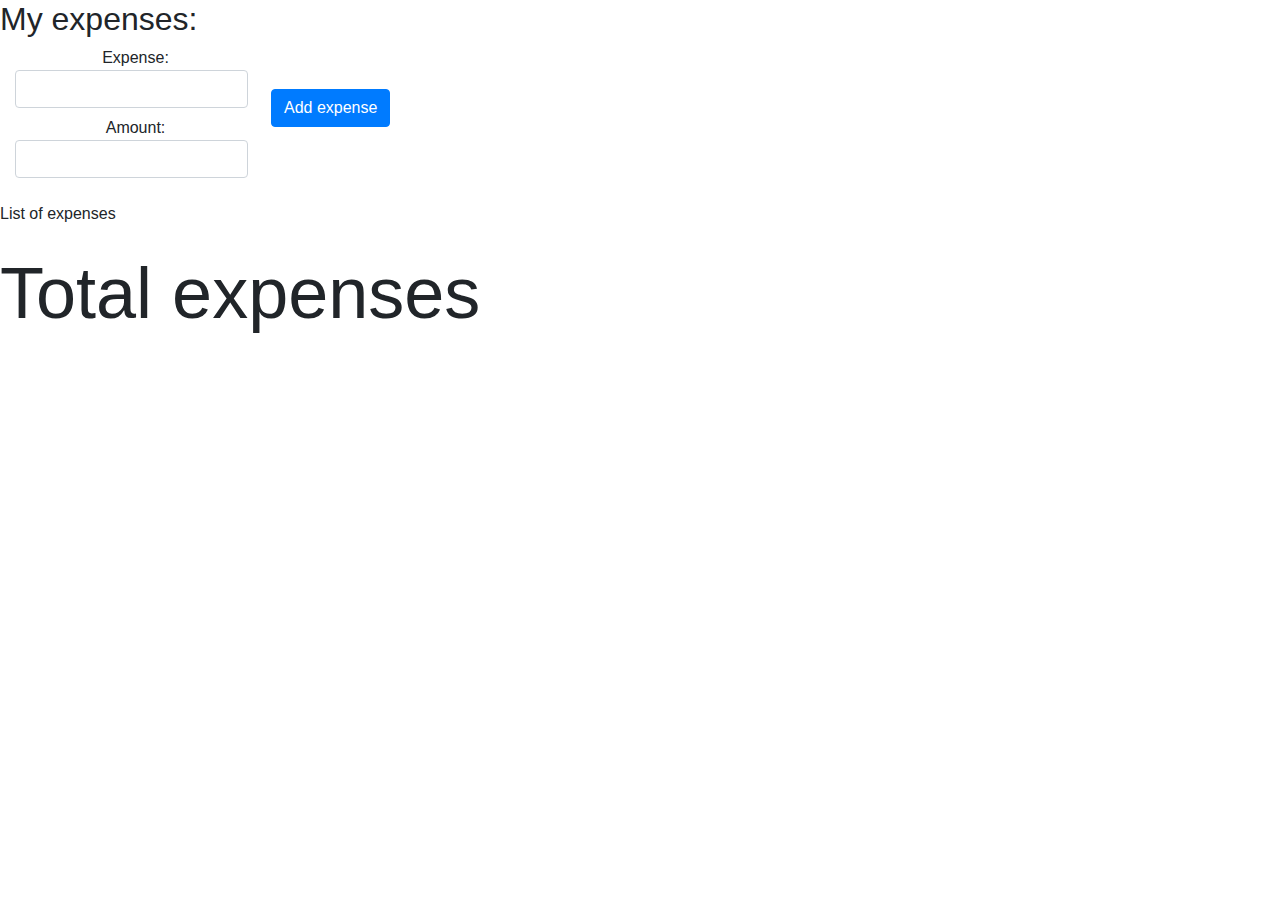
<file: MyExpenses_with css/index.html>
<!DOCTYPE html>
<html lang="en">
  <head>
    <meta charset="UTF-8" />
    <meta name="viewport" content="width=device-width, initial-scale=1.0" />
    <link
      rel="stylesheet"
      href="https://cdn.jsdelivr.net/npm/bootstrap@4.0.0/dist/css/bootstrap.min.css"
      integrity="sha384-Gn5384xqQ1aoWXA+058RXPxPg6fy4IWvTNh0E263XmFcJlSAwiGgFAW/dAiS6JXm"
      crossorigin="anonymous"
    />

    <title>Document</title>
    <link rel="stylesheet" href="style.css" />
  </head>
  <body>
    <div>
      <script
        src="https://code.jquery.com/jquery-3.2.1.slim.min.js"
        integrity="sha384-KJ3o2DKtIkvYIK3UENzmM7KCkRr/rE9/Qpg6aAZGJwFDMVNA/GpGFF93hXpG5KkN"
        crossorigin="anonymous"
      ></script>
      <script
        src="https://cdn.jsdelivr.net/npm/popper.js@1.12.9/dist/umd/popper.min.js"
        integrity="sha384-ApNbgh9B+Y1QKtv3Rn7W3mgPxhU9K/ScQsAP7hUibX39j7fakFPskvXusvfa0b4Q"
        crossorigin="anonymous"
      ></script>
      <script
        src="https://cdn.jsdelivr.net/npm/bootstrap@4.0.0/dist/js/bootstrap.min.js"
        integrity="sha384-JZR6Spejh4U02d8jOt6vLEHfe/JQGiRRSQQxSfFWpi1MquVdAyjUar5+76PVCmYl"
        crossorigin="anonymous"
      ></script>
      <h2>My expenses:</h2>
      <form id="myExpenses" name="myExpenses" class="form-inline">
        <div class="col-auto">
          <label for="expense">Expense:</label>
          <input
            id="expense"
            name="expense"
            type="text"
            class="form-control mb-2 mr-sm-2"
            required
          />
          <br />
          <label for="amount">Amount:</label>
          <input
            id="amount"
            name="amount"
            type="number"
            min="0.01"
            step="0.01"
            class="form-control"
            required
          />
        </div>
        <button type="submit" id="AddExpense" class="btn btn-primary mb-2">
          Add expense
        </button>
      </form>
      <br />

      <ul id="ListofExpenses" class="list-group">
        List of expenses
      </ul>
      <br />
      <h3 id="SumofExpenses" class="display-3" style="display: inline-block">
        Total expenses
      </h3>
    </div>
    <script src="app.js" type="module"></script>
  </body>
</html>
</file>
<file: MyExpenses_with css/style.css>
.error {
  color: red;
  font-size: 14px;
}

.section {
  width: 100%;
  border-top: 1px solid gray;
  margin: 32px 0;
}

.list {
  width: 400px;
  font-size: 28px;
}
.button {
  float: right;
}
</file>
